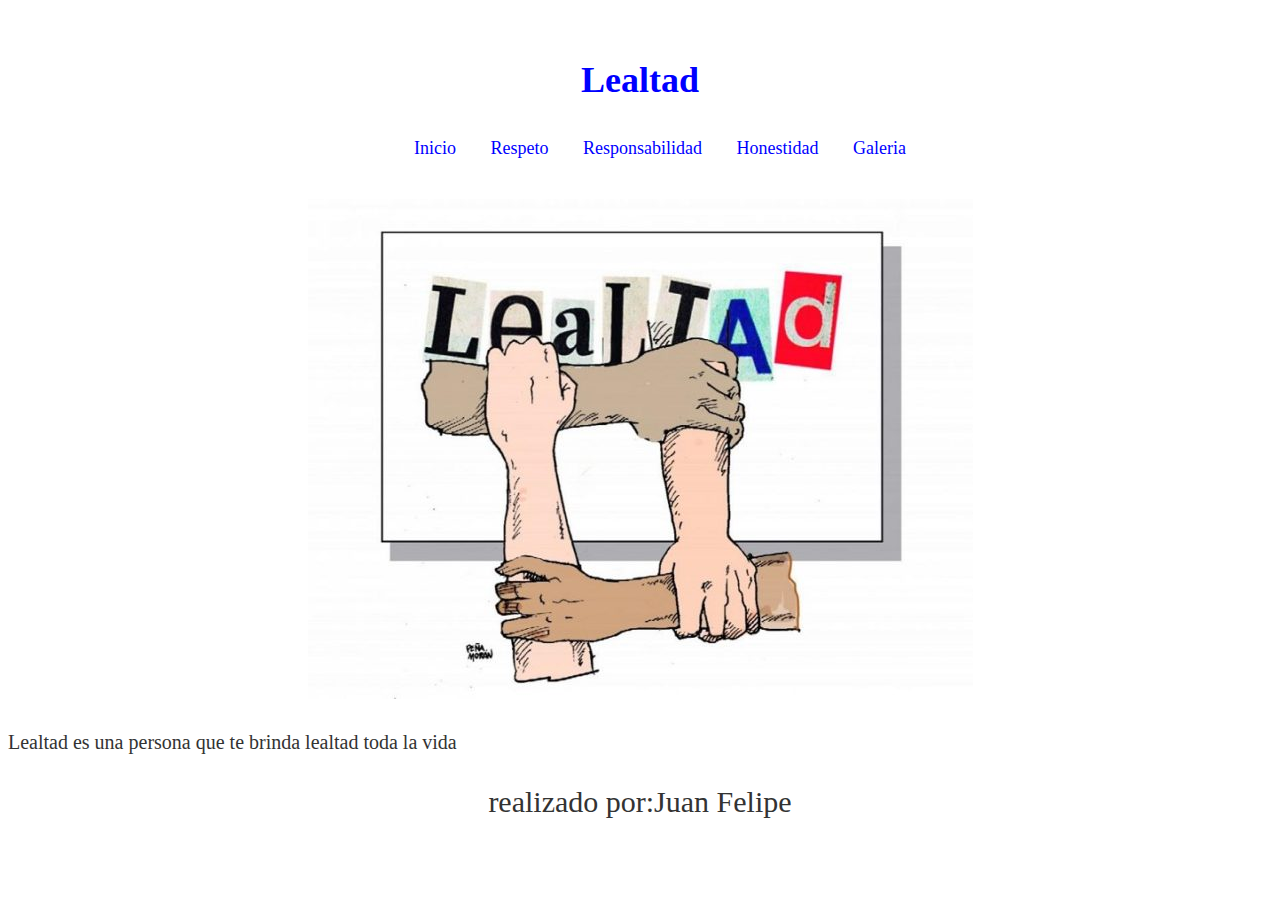
<file: lealtad.html>
<!doctype html>
<html>

<head>
	<meta charset="UTF-8">
	<meta name="viewport"content="width=device-width,initial-scale=1.0">
	<title>							</title>
<link rel="stylesheet" href="style.css">
	
</head>

<body class="leal">
	<header>
		<h1> Lealtad </h1>
		<nav>	
			<UL>
				<li> <a href="index.html"> Inicio </a> </li>
				<li> <a href="Respeto.html"> Respeto </a> </li>
				<li> <a href="Responsabilidad.html"> Responsabilidad </a> </li>
				<li> <a href="Honestidad.html"> Honestidad </a> </li>
				<li> <a href="Galeria.html"> Galeria </a> </li>
			</UL>
		</nav>	
	</header>
	
	<div class="producto">
		<img src="lealtad.jpg">
	</div>	
	
	<p>Lealtad es una persona que te brinda lealtad toda la vida </p>

	
<footer> realizado por:Juan Felipe</footer>	

</body>
</html>
</file>
<file: style.css>
body{
	font-family:Georgia;
	background-color:f4f4f4;
	color:#333;
	line-height:1.6;
	text-align:center;
}
.leal{
	
	font-family:Georgia;
	background-color:f4f4f4;
	color:#333;
	line-height:1.6;
	text-align:center;
}

.respe{
		
	font-family:Cooper Black;
	background-color:f4f4f4;
	color:#333;
	line-height:1.6;
	text-align:center;
}

.repo{
	font-family:Castellar;
	background-color:f4f4f4;
	color:#333;
	line-height:1.6;
	text-align:center;
}


h1{
	font-size:36px;
	margin-bottom:10 px;
}


.imagen img{
	
	
	width:100%;
	max-width:200px;
	height:auto;
}


p{
	font-size:20px;
	margin:20px 0;
	text-align:justify;
}

	
header{	
		background-color:white;
		color:blue;
		padding:20px;
		text-align:center;
}


header nav ul{
list-style-type:none;
}


header nav ul li{
	display:inline;
	margin:0 15px;
}

	
header nav ul li a{
	color:blue;
	text-decoration:none;
	font-size:18px;
}


heder nav ul li a:hover{
	text-decoration;underline;
}


p{
	font-family:Bodoni MT;
}


.prespe{
	font-family:Cooper Black;
}
.respo{
font-family:Castellar;	
}



footer{
	font-size:30px;
	font-family:Bodoni MT
}
.galeria{
	display:flex;
	flex-wrap:wrap;
justify-content:center;
margin:20px auto;
max-width: 1200px;

}

.galeria img{
	width: 300px;
	height:200px;
	object-fit: cover;
	margin: 10px;
	border-radius:10px;
	box-shadow: 0 0 10px rgba(0,0,0,0.2);
	transition: transform 0.3s;
}

.galeria img:hover{
	transform: scale(1.05);
}
</file>
